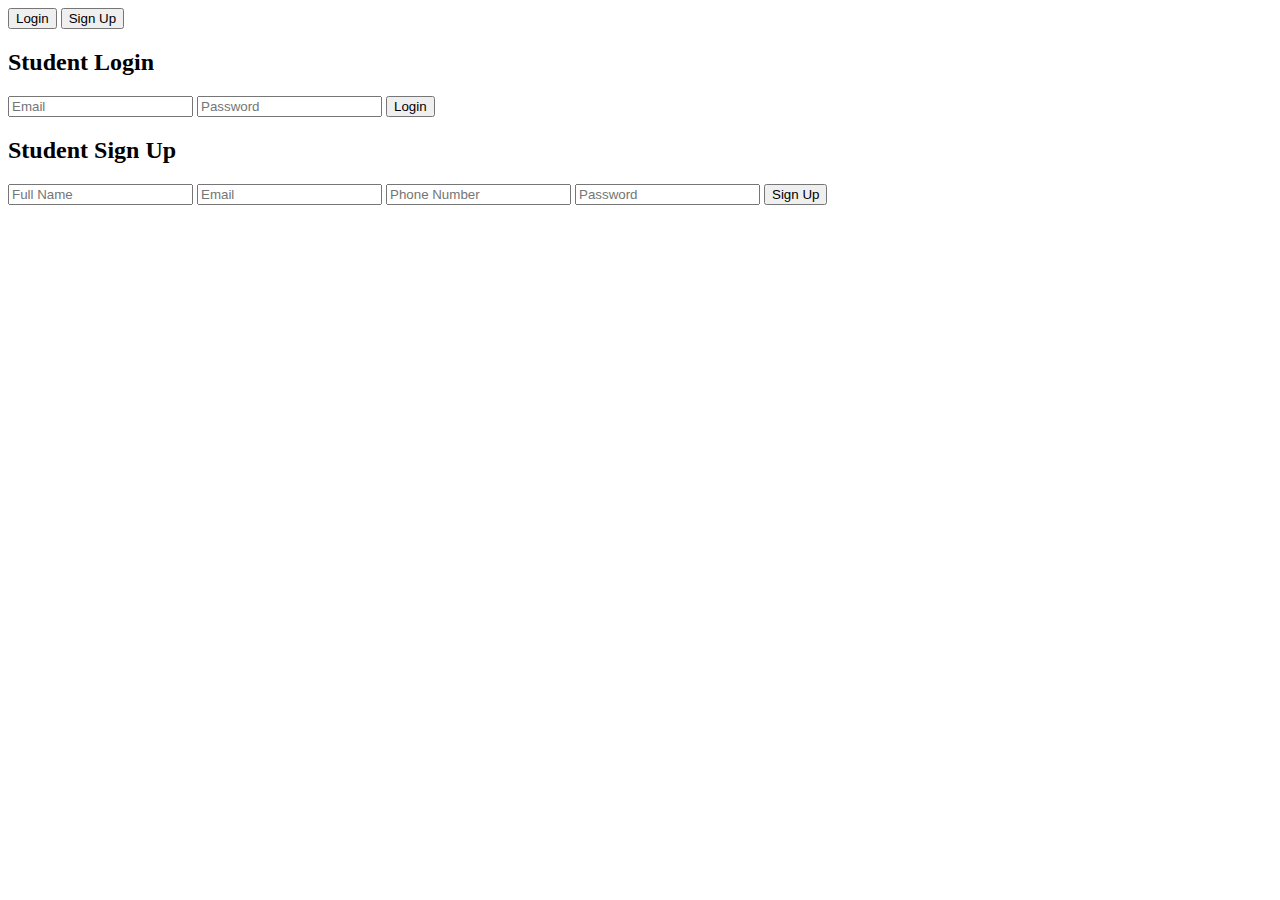
<file: CG-login.html>
<!DOCTYPE html>
<html lang="en">
<head>
  <meta charset="UTF-8" />
  <meta name="viewport" content="width=device-width, initial-scale=1.0"/>
  <title>Student Login & Signup</title>
</head>
<body>
  <div class="container" id="studentForm">
    <div class="form-box">
      <div class="toggle">
        <button onclick="toggleForm('login')">Login</button>
        <button onclick="toggleForm('signup')">Sign Up</button>
      </div>
      <form id="loginForm" class="form animated">
        <h2>Student Login</h2>
        <input type="email" placeholder="Email" required />
        <input type="password" placeholder="Password" required />
        <button type="submit">Login</button>
      </form>
      <form id="signupForm" class="form animated hidden">
        <h2>Student Sign Up</h2>
        <input type="text" placeholder="Full Name" required />
        <input type="email" placeholder="Email" required />
        <input type="tel" placeholder="Phone Number" required />
        <input type="password" placeholder="Password" required />
        <button type="submit">Sign Up</button>
      </form>
    </div>
  </div>
  </body>
</html>
</file>
